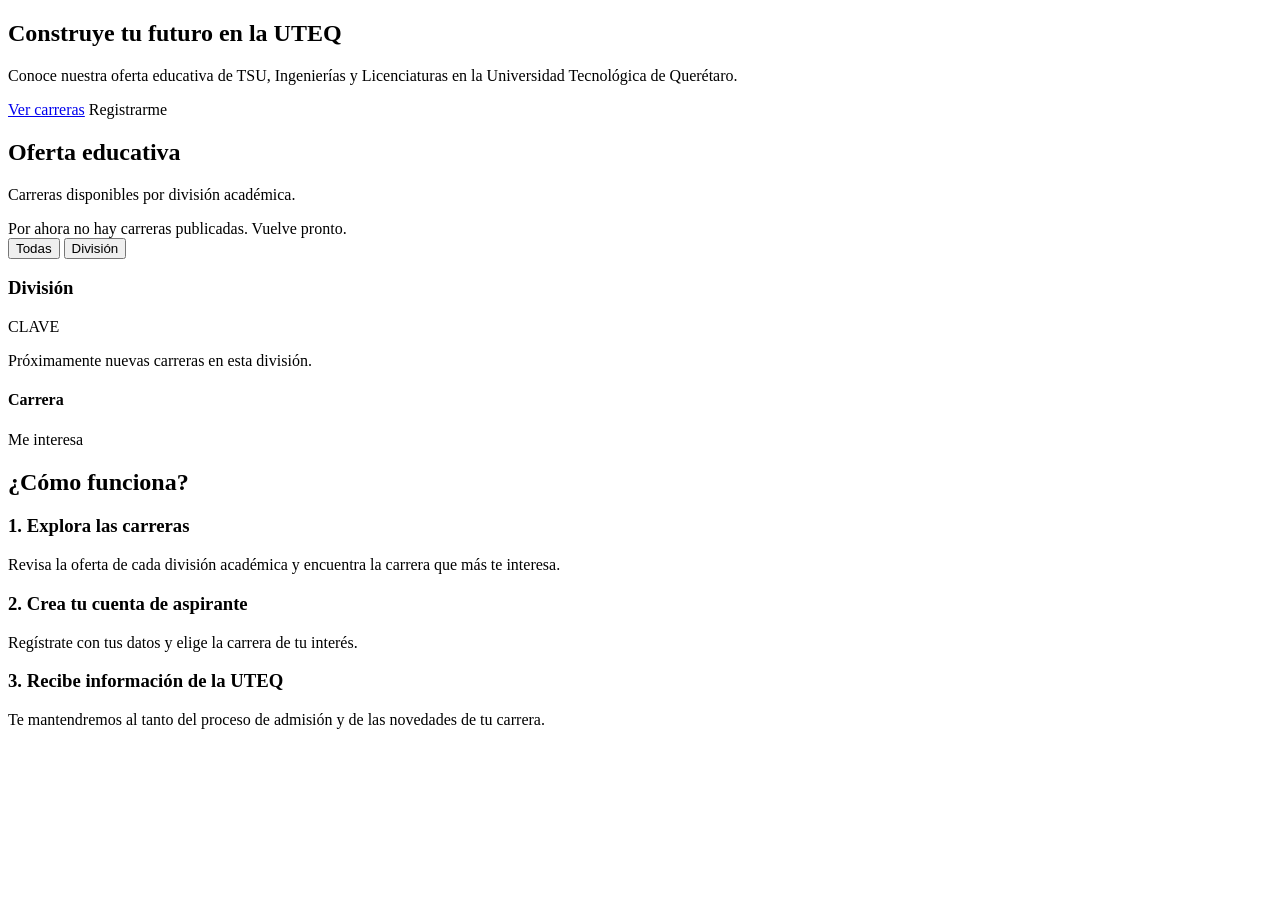
<file: uteq1/src/main/resources/templates/index.html>
<!DOCTYPE html>
<html xmlns:th="http://www.thymeleaf.org" lang="es">
<head>
    <th:block th:replace="~{fragments/layout :: head('Inicio')}"></th:block>
    <link rel="stylesheet" th:href="@{/css/landing.css}">
</head>
<body>
<header th:replace="~{fragments/layout :: navbar}"></header>
<main>
    <section class="hero">
        <div class="contenedor">
            <h1 class="hero-titulo">Construye tu futuro en la UTEQ</h1>
            <p class="hero-texto">Conoce nuestra oferta educativa de TSU, Ingenierías y Licenciaturas en la Universidad Tecnológica de Querétaro.</p>
            <div class="hero-acciones">
                <a class="btn btn-claro" href="#carreras">Ver carreras</a>
                <a class="btn btn-primario" th:if="${usuarioSesion == null}" th:href="@{/registro}">Registrarme</a>
            </div>
        </div>
    </section>

    <div class="contenedor landing-alertas"><div th:replace="~{fragments/layout :: alertas}"></div></div>

    <section class="seccion" id="carreras">
        <div class="contenedor">
            <h2 class="seccion-titulo">Oferta educativa</h2>
            <p class="seccion-subtitulo">Carreras disponibles por división académica.</p>

            <div class="vacio" th:if="${#lists.isEmpty(divisiones)}">Por ahora no hay carreras publicadas. Vuelve pronto.</div>

            <div class="landing-filtros" th:unless="${#lists.isEmpty(divisiones)}">
                <button type="button" class="landing-chip activo" data-filtro="todas">Todas</button>
                <button type="button" class="landing-chip" th:each="d : ${divisiones}"
                        th:attr="data-filtro=${d.id}" th:text="${d.nombre}">División</button>
            </div>

            <div class="landing-division" th:each="d : ${divisiones}" th:attr="data-division=${d.id}"
                 th:with="lista=${carreras.?[division.id == __${d.id}__]}">
                <div class="landing-division-encabezado">
                    <h3 th:text="${d.nombre}">División</h3>
                    <span class="badge badge-clave" th:text="${d.clave}">CLAVE</span>
                </div>
                <p class="landing-division-descripcion" th:if="${d.descripcion}" th:text="${d.descripcion}"></p>

                <p class="vacio" th:if="${#lists.isEmpty(lista)}">Próximamente nuevas carreras en esta división.</p>

                <div class="grid-cards" th:unless="${#lists.isEmpty(lista)}">
                    <article class="card" th:each="c : ${lista}">
                        <span class="badge badge-nivel" th:text="${c.nivel.etiqueta}"></span>
                        <h4 class="card-titulo" th:text="${c.nombre}">Carrera</h4>
                        <p class="card-texto" th:if="${c.descripcion}" th:text="${c.descripcion}"></p>
                        <div class="card-pie">
                            <span class="badge badge-clave" th:text="${c.clave}"></span>
                            <a class="btn btn-primario btn-sm" th:href="@{/registro(carrera=${c.id})}">Me interesa</a>
                        </div>
                    </article>
                </div>
            </div>
        </div>
    </section>

    <section class="seccion">
        <div class="contenedor">
            <h2 class="seccion-titulo">¿Cómo funciona?</h2>
            <div class="grid-cards">
                <div class="card">
                    <h3 class="card-titulo">1. Explora las carreras</h3>
                    <p class="card-texto">Revisa la oferta de cada división académica y encuentra la carrera que más te interesa.</p>
                </div>
                <div class="card">
                    <h3 class="card-titulo">2. Crea tu cuenta de aspirante</h3>
                    <p class="card-texto">Regístrate con tus datos y elige la carrera de tu interés.</p>
                </div>
                <div class="card">
                    <h3 class="card-titulo">3. Recibe información de la UTEQ</h3>
                    <p class="card-texto">Te mantendremos al tanto del proceso de admisión y de las novedades de tu carrera.</p>
                </div>
            </div>
        </div>
    </section>
</main>
<footer th:replace="~{fragments/layout :: footer}"></footer>
<script th:src="@{/js/landing.js}"></script>
</body>
</html>
</file>
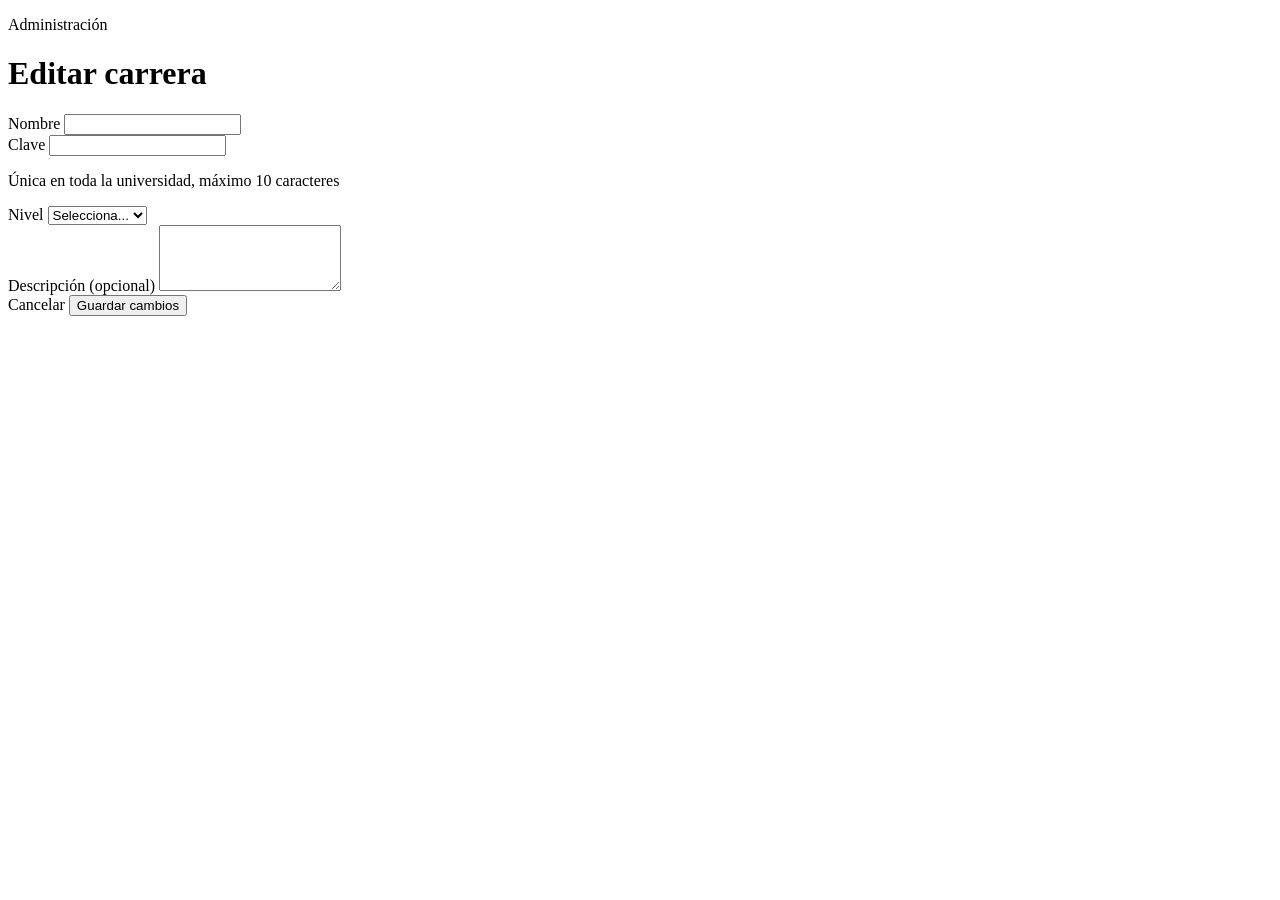
<file: uteq1/src/main/resources/templates/admin/carrera-form.html>
<!DOCTYPE html>
<html xmlns:th="http://www.thymeleaf.org" lang="es">
<head>
    <th:block th:replace="~{fragments/layout :: head('Editar carrera')}"></th:block>
    <link rel="stylesheet" th:href="@{/css/admin-carreras.css}">
</head>
<body class="panel-body">
<div class="panel-layout">
    <aside th:replace="~{fragments/layout :: sidebar('dashboard')}"></aside>
    <main class="panel-main">
        <header class="panel-header">
            <div>
                <p class="panel-eyebrow">Administración</p>
                <h1>Editar carrera</h1>
            </div>
        </header>
        <p th:text="'División: ' + ${carrera.division.nombre}"></p>
        <div th:replace="~{fragments/layout :: alertas}"></div>

        <section class="card">
            <form class="form" method="post" th:action="@{/admin/carreras/{id}/actualizar(id=${carrera.id})}"
                  th:object="${carrera}">
                <div class="form-fila">
                    <div class="form-grupo">
                        <label class="form-label" for="nombre">Nombre</label>
                        <input class="form-input" id="nombre" type="text" th:field="*{nombre}" maxlength="150" required>
                    </div>
                    <div class="form-grupo">
                        <label class="form-label" for="clave">Clave</label>
                        <input class="form-input" id="clave" type="text" th:field="*{clave}" maxlength="10" required aria-describedby="ayuda-clave">
                        <p class="form-ayuda" id="ayuda-clave">Única en toda la universidad, máximo 10 caracteres</p>
                    </div>
                </div>
                <div class="form-fila">
                    <div class="form-grupo">
                        <label class="form-label" for="nivel">Nivel</label>
                        <select class="form-input" id="nivel" th:field="*{nivel}" required>
                            <option value="">Selecciona...</option>
                            <option th:each="n : ${niveles}" th:value="${n}" th:text="${n.etiqueta}"></option>
                        </select>
                    </div>
                </div>
                <div class="form-grupo">
                    <label class="form-label" for="descripcion">Descripción (opcional)</label>
                    <textarea class="form-input" id="descripcion" th:field="*{descripcion}" maxlength="500" rows="4"></textarea>
                </div>
                <div class="form-acciones">
                    <a class="btn btn-secundario" th:href="@{/admin/divisiones/{id}/carreras(id=${carrera.division.id})}">Cancelar</a>
                    <button class="btn btn-primario" type="submit">Guardar cambios</button>
                </div>
            </form>
        </section>
    </main>
</div>
</body>
</html>
</file>
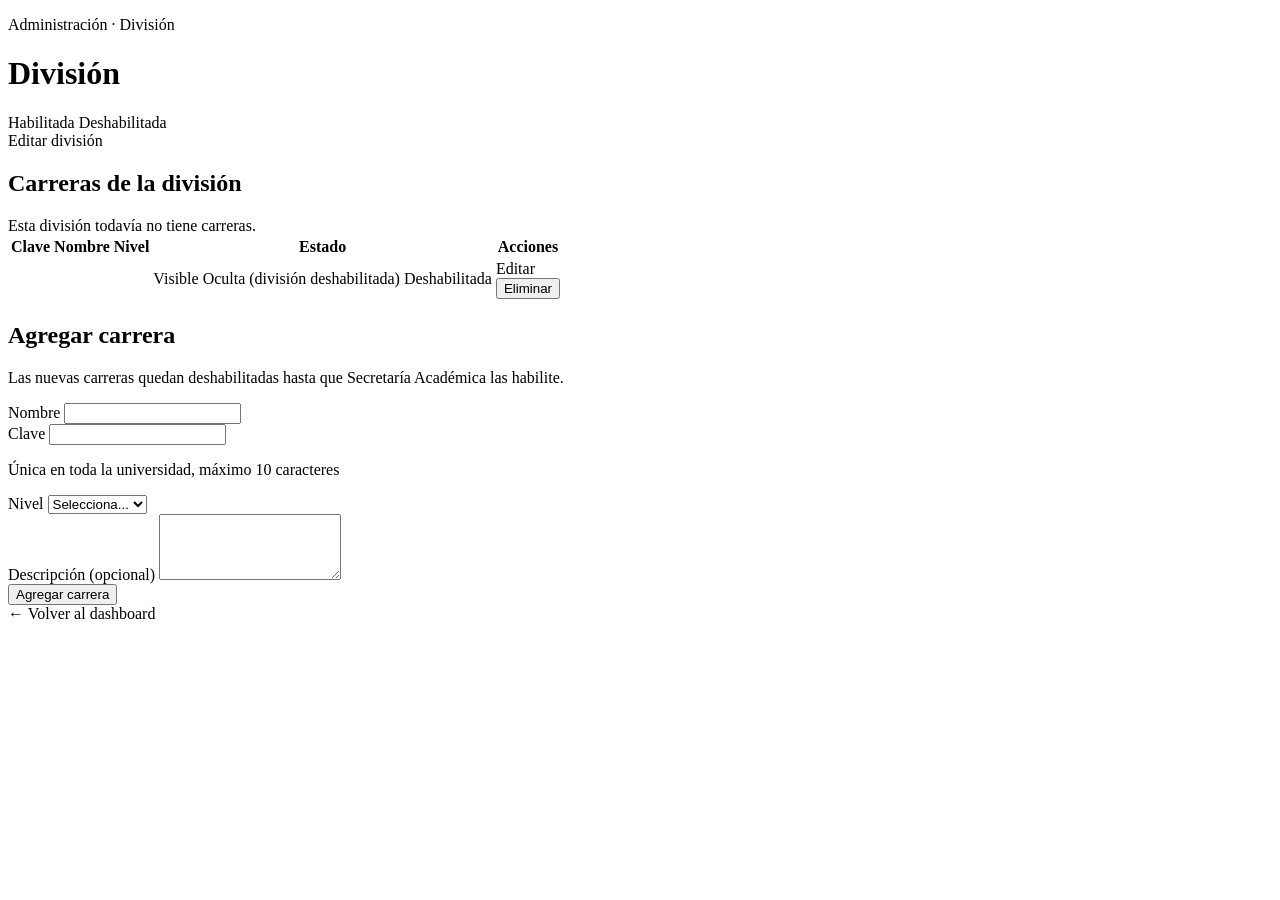
<file: uteq1/src/main/resources/templates/admin/carreras.html>
<!DOCTYPE html>
<html xmlns:th="http://www.thymeleaf.org" lang="es">
<head>
    <th:block th:replace="~{fragments/layout :: head('Carreras de la división')}"></th:block>
    <link rel="stylesheet" th:href="@{/css/admin-carreras.css}">
</head>
<body class="panel-body">
<div class="panel-layout">
    <aside th:replace="~{fragments/layout :: sidebar('dashboard')}"></aside>
    <main class="panel-main">
        <header class="panel-header">
            <div>
                <p class="panel-eyebrow">Administración · División</p>
                <h1 th:text="${division.nombre}">División</h1>
                <div class="carreras-identidad">
                    <span class="badge badge-clave" th:text="${division.clave}"></span>
                    <span class="badge badge-activa" th:if="${division.activa}">Habilitada</span>
                    <span class="badge badge-inactiva" th:unless="${division.activa}">Deshabilitada</span>
                </div>
            </div>
            <a class="btn btn-secundario" th:href="@{/admin/divisiones/{id}/editar(id=${division.id})}">Editar división</a>
        </header>
        <p th:if="${!#strings.isEmpty(division.descripcion)}" th:text="${division.descripcion}"></p>
        <div th:replace="~{fragments/layout :: alertas}"></div>

        <div class="carreras-secciones">
            <section class="panel-seccion" aria-labelledby="titulo-carreras">
                <h2 id="titulo-carreras">Carreras de la división</h2>
                <div class="vacio" th:if="${#lists.isEmpty(carreras)}">Esta división todavía no tiene carreras.</div>
                <div class="tabla-wrapper" th:unless="${#lists.isEmpty(carreras)}">
                    <table class="tabla">
                        <thead>
                        <tr>
                            <th scope="col">Clave</th>
                            <th scope="col">Nombre</th>
                            <th scope="col">Nivel</th>
                            <th scope="col">Estado</th>
                            <th scope="col">Acciones</th>
                        </tr>
                        </thead>
                        <tbody>
                        <tr th:each="c : ${carreras}">
                            <td><span class="badge badge-clave" th:text="${c.clave}"></span></td>
                            <td th:text="${c.nombre}"></td>
                            <td><span class="badge badge-nivel" th:text="${c.nivel.etiqueta}"></span></td>
                            <td>
                                <span class="badge badge-activa" th:if="${c.activa and division.activa}">Visible</span>
                                <span class="badge badge-aviso" th:if="${c.activa and !division.activa}">Oculta (división deshabilitada)</span>
                                <span class="badge badge-inactiva" th:unless="${c.activa}">Deshabilitada</span>
                            </td>
                            <td>
                                <div class="tabla-acciones carreras-acciones">
                                    <a class="btn btn-secundario btn-sm" th:href="@{/admin/carreras/{id}/editar(id=${c.id})}"
                                       th:aria-label="'Editar ' + ${c.nombre}">Editar</a>
                                    <form method="post" th:action="@{/admin/carreras/{id}/eliminar(id=${c.id})}"
                                          onsubmit="return confirm('¿Seguro que deseas eliminar esta carrera?')">
                                        <button class="btn btn-peligro btn-sm" type="submit"
                                                th:aria-label="'Eliminar ' + ${c.nombre}">Eliminar</button>
                                    </form>
                                </div>
                            </td>
                        </tr>
                        </tbody>
                    </table>
                </div>
            </section>

            <section class="panel-seccion" aria-labelledby="titulo-agregar">
                <h2 id="titulo-agregar">Agregar carrera</h2>
                <p class="form-ayuda">Las nuevas carreras quedan deshabilitadas hasta que Secretaría Académica las habilite.</p>
                <div class="card">
                    <form class="form" method="post" th:action="@{/admin/divisiones/{id}/carreras/guardar(id=${division.id})}"
                          th:object="${nuevaCarrera}">
                        <div class="form-fila">
                            <div class="form-grupo">
                                <label class="form-label" for="nombre">Nombre</label>
                                <input class="form-input" id="nombre" type="text" th:field="*{nombre}" maxlength="150" required>
                            </div>
                            <div class="form-grupo">
                                <label class="form-label" for="clave">Clave</label>
                                <input class="form-input" id="clave" type="text" th:field="*{clave}" maxlength="10" required aria-describedby="ayuda-clave">
                                <p class="form-ayuda" id="ayuda-clave">Única en toda la universidad, máximo 10 caracteres</p>
                            </div>
                        </div>
                        <div class="form-fila">
                            <div class="form-grupo">
                                <label class="form-label" for="nivel">Nivel</label>
                                <select class="form-input" id="nivel" th:field="*{nivel}" required>
                                    <option value="">Selecciona...</option>
                                    <option th:each="n : ${niveles}" th:value="${n}" th:text="${n.etiqueta}"></option>
                                </select>
                            </div>
                        </div>
                        <div class="form-grupo">
                            <label class="form-label" for="descripcion">Descripción (opcional)</label>
                            <textarea class="form-input" id="descripcion" th:field="*{descripcion}" maxlength="500" rows="4"></textarea>
                        </div>
                        <div class="form-acciones">
                            <button class="btn btn-primario" type="submit">Agregar carrera</button>
                        </div>
                    </form>
                </div>
            </section>
            <a th:href="@{/admin}">← Volver al dashboard</a>
        </div>
    </main>
</div>
</body>
</html>
</file>
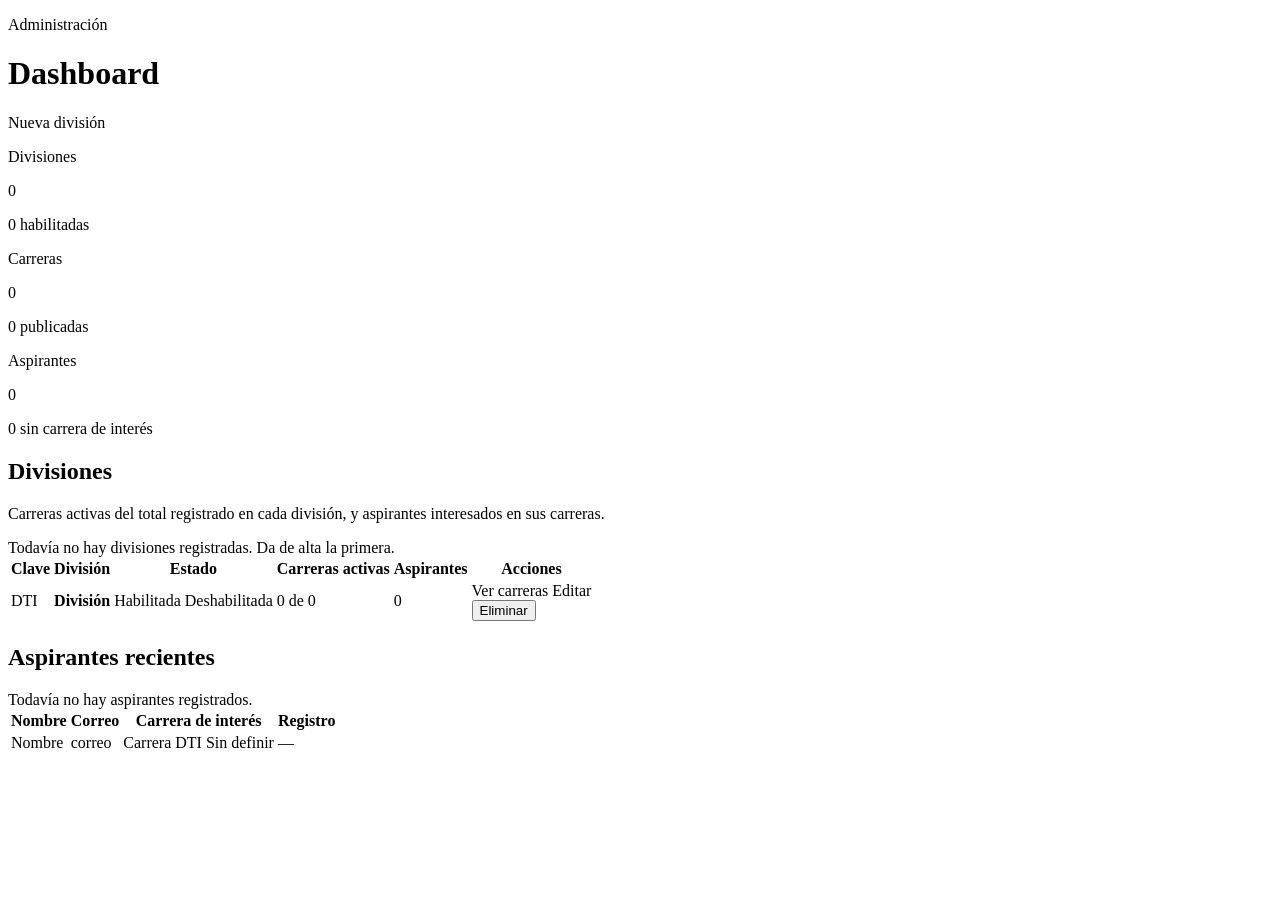
<file: uteq1/src/main/resources/templates/admin/dashboard.html>
<!DOCTYPE html>
<html xmlns:th="http://www.thymeleaf.org" lang="es">
<head>
    <th:block th:replace="~{fragments/layout :: head('Dashboard de administración')}"></th:block>
    <link rel="stylesheet" th:href="@{/css/admin-divisiones.css}">
</head>
<body class="panel-body">
<div class="panel-layout">
    <aside th:replace="~{fragments/layout :: sidebar('dashboard')}"></aside>
    <main class="panel-main">
        <header class="panel-header">
            <div>
                <p class="panel-eyebrow">Administración</p>
                <h1>Dashboard</h1>
            </div>
            <a class="btn btn-primario" th:href="@{/admin/divisiones/nueva}">Nueva división</a>
        </header>

        <div th:replace="~{fragments/layout :: alertas}"></div>

        <section class="stats-grid dashboard-stats" aria-label="Resumen general">
            <div class="stat-card">
                <p class="stat-etiqueta">Divisiones</p>
                <p class="stat-valor" th:text="${resumen.totalDivisiones}">0</p>
                <p class="stat-detalle"
                   th:text="${resumen.divisionesActivas} + (${resumen.divisionesActivas} == 1 ? ' habilitada' : ' habilitadas')">
                    0 habilitadas</p>
            </div>
            <div class="stat-card">
                <p class="stat-etiqueta">Carreras</p>
                <p class="stat-valor" th:text="${resumen.totalCarreras}">0</p>
                <p class="stat-detalle"
                   th:text="${resumen.carrerasPublicadas} + (${resumen.carrerasPublicadas} == 1 ? ' publicada' : ' publicadas')">
                    0 publicadas</p>
            </div>
            <div class="stat-card">
                <p class="stat-etiqueta">Aspirantes</p>
                <p class="stat-valor" th:text="${resumen.totalAspirantes}">0</p>
                <p class="stat-detalle"
                   th:text="${resumen.aspirantesSinCarrera} + ' sin carrera de interés'">0 sin carrera de interés</p>
            </div>
        </section>

        <section class="panel-seccion dashboard-seccion" aria-labelledby="titulo-divisiones">
            <div class="panel-header">
                <h2 id="titulo-divisiones">Divisiones</h2>
            </div>
            <p class="form-ayuda dashboard-ayuda">
                Carreras activas del total registrado en cada división, y aspirantes interesados en sus carreras.
            </p>

            <div class="vacio" th:if="${#lists.isEmpty(divisiones)}">
                Todavía no hay divisiones registradas.
                <a th:href="@{/admin/divisiones/nueva}">Da de alta la primera</a>.
            </div>
            <div class="tabla-wrapper" th:unless="${#lists.isEmpty(divisiones)}">
                <table class="tabla">
                    <thead>
                    <tr>
                        <th scope="col">Clave</th>
                        <th scope="col">División</th>
                        <th scope="col">Estado</th>
                        <th scope="col">Carreras activas</th>
                        <th scope="col">Aspirantes</th>
                        <th scope="col">Acciones</th>
                    </tr>
                    </thead>
                    <tbody>
                    <tr th:each="d : ${divisiones}">
                        <td><span class="badge badge-clave" th:text="${d.clave}">DTI</span></td>
                        <td><strong th:text="${d.nombre}">División</strong></td>
                        <td>
                            <span class="badge badge-activa" th:if="${d.activa}">Habilitada</span>
                            <span class="badge badge-inactiva" th:unless="${d.activa}">Deshabilitada</span>
                        </td>
                        <td class="celda-numero" th:text="${d.carrerasActivas} + ' de ' + ${d.totalCarreras}">0 de 0</td>
                        <td>
                            <div class="aspirantes-celda">
                                <span class="celda-numero" th:text="${d.aspirantes}">0</span>
                                <span class="barra" aria-hidden="true">
                                    <span class="barra-relleno" th:style="'width:' + ${d.porcentajeAspirantes} + '%'"></span>
                                </span>
                            </div>
                        </td>
                        <td>
                            <div class="tabla-acciones">
                                <a class="btn btn-secundario btn-sm"
                                   th:href="@{/admin/divisiones/{id}/carreras(id=${d.id})}"
                                   th:aria-label="'Ver carreras de ' + ${d.nombre}">Ver carreras</a>
                                <a class="btn btn-claro btn-borde btn-sm"
                                   th:href="@{/admin/divisiones/{id}/editar(id=${d.id})}"
                                   th:aria-label="'Editar ' + ${d.nombre}">Editar</a>
                                <form method="post" th:action="@{/admin/divisiones/{id}/eliminar(id=${d.id})}"
                                      onsubmit="return confirm('¿Seguro que deseas eliminar esta división?')">
                                    <button class="btn btn-peligro btn-sm" type="submit"
                                            th:aria-label="'Eliminar ' + ${d.nombre}">Eliminar</button>
                                </form>
                            </div>
                        </td>
                    </tr>
                    </tbody>
                </table>
            </div>
        </section>

        <section class="panel-seccion dashboard-seccion" aria-labelledby="titulo-aspirantes">
            <div class="panel-header">
                <h2 id="titulo-aspirantes">Aspirantes recientes</h2>
            </div>

            <div class="vacio" th:if="${#lists.isEmpty(aspirantesRecientes)}">Todavía no hay aspirantes registrados.</div>
            <div class="tabla-wrapper" th:unless="${#lists.isEmpty(aspirantesRecientes)}">
                <table class="tabla">
                    <thead>
                    <tr>
                        <th scope="col">Nombre</th>
                        <th scope="col">Correo</th>
                        <th scope="col">Carrera de interés</th>
                        <th scope="col">Registro</th>
                    </tr>
                    </thead>
                    <tbody>
                    <tr th:each="a : ${aspirantesRecientes}">
                        <td th:text="${a.nombreCompleto}">Nombre</td>
                        <td th:text="${a.correo}">correo</td>
                        <td>
                            <th:block th:if="${a.carrera != null}">
                                <span th:text="${a.carrera}">Carrera</span>
                                <span class="badge badge-clave" th:text="${a.division}">DTI</span>
                            </th:block>
                            <span class="texto-tenue" th:if="${a.carrera == null}">Sin definir</span>
                        </td>
                        <td class="celda-numero" th:text="${a.fechaRegistro}">—</td>
                    </tr>
                    </tbody>
                </table>
            </div>
        </section>
    </main>
</div>
</body>
</html>
</file>
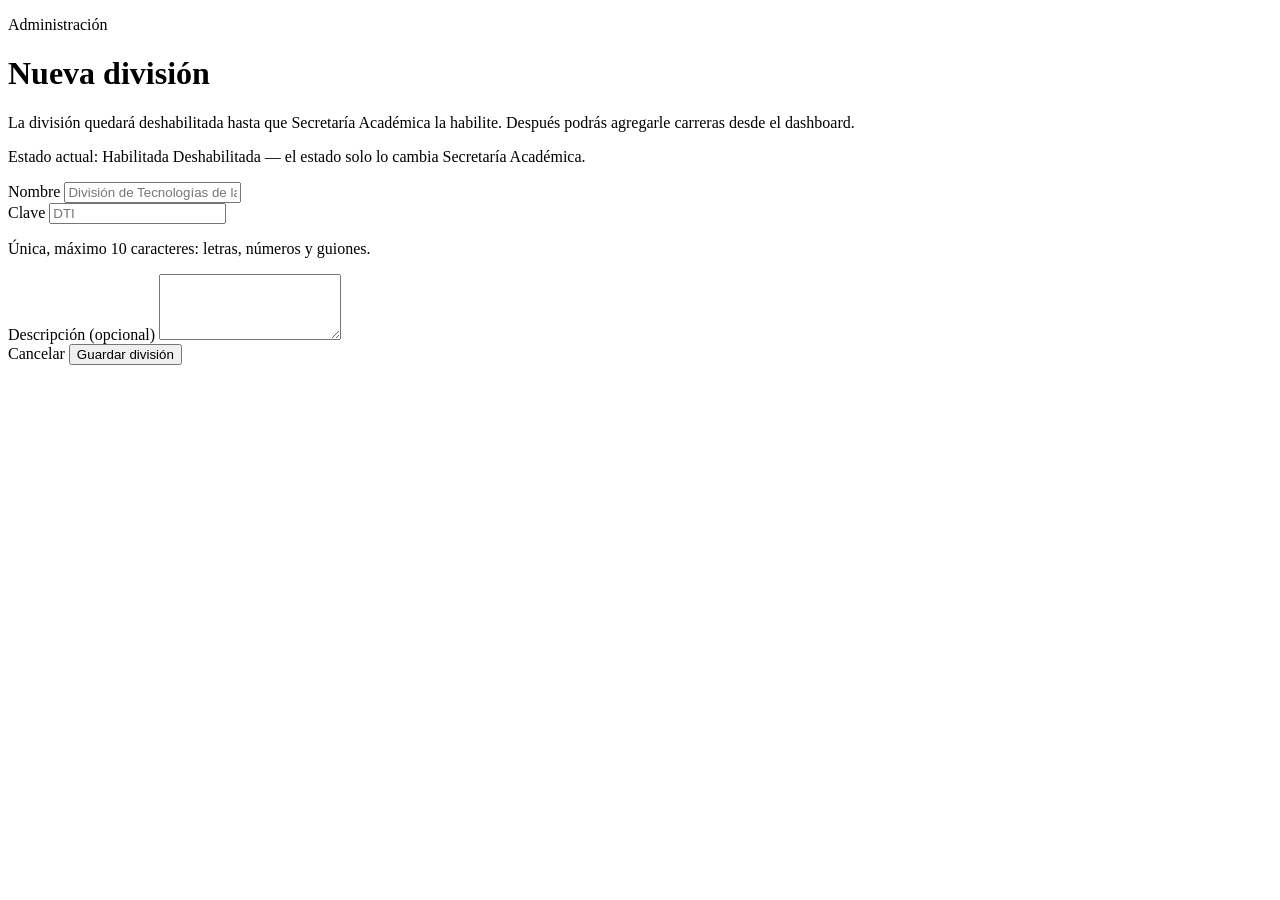
<file: uteq1/src/main/resources/templates/admin/division-form.html>
<!DOCTYPE html>
<html xmlns:th="http://www.thymeleaf.org" lang="es"
      th:with="esNueva=${division.id == null}">
<head>
    <th:block th:replace="~{fragments/layout :: head(${esNueva} ? 'Nueva división' : 'Editar división')}"></th:block>
    <link rel="stylesheet" th:href="@{/css/admin-divisiones.css}">
</head>
<body class="panel-body">
<div class="panel-layout">
    <aside th:replace="~{fragments/layout :: sidebar(${esNueva} ? 'nueva-division' : 'dashboard')}"></aside>
    <main class="panel-main">
        <header class="panel-header">
            <div>
                <p class="panel-eyebrow">Administración</p>
                <h1 th:text="${esNueva} ? 'Nueva división' : 'Editar división'">Nueva división</h1>
            </div>
        </header>
        <div class="division-form-contenedor">
            <p class="form-ayuda division-form-intro" th:if="${esNueva}">
                La división quedará deshabilitada hasta que Secretaría Académica la habilite.
                Después podrás agregarle carreras desde el dashboard.
            </p>
            <p class="form-ayuda division-form-intro" th:unless="${esNueva}">
                Estado actual:
                <span class="badge badge-activa" th:if="${division.activa}">Habilitada</span>
                <span class="badge badge-inactiva" th:unless="${division.activa}">Deshabilitada</span>
                — el estado solo lo cambia Secretaría Académica.
            </p>
            <div th:replace="~{fragments/layout :: alertas}"></div>

            <section class="card division-form-card">
                <form class="form" method="post" th:object="${division}"
                      th:action="${esNueva} ? @{/admin/divisiones/guardar} : @{/admin/divisiones/{id}/actualizar(id=${division.id})}">
                    <div class="form-fila">
                        <div class="form-grupo">
                            <label class="form-label" for="nombre">Nombre</label>
                            <input class="form-input" id="nombre" type="text" th:field="*{nombre}" maxlength="150" required
                                   placeholder="División de Tecnologías de la Información">
                        </div>
                        <div class="form-grupo">
                            <label class="form-label" for="clave">Clave</label>
                            <input class="form-input input-clave" id="clave" type="text" th:field="*{clave}" maxlength="10"
                                   required pattern="[A-Za-z0-9\-]+" placeholder="DTI" aria-describedby="ayuda-clave">
                            <p class="form-ayuda" id="ayuda-clave">Única, máximo 10 caracteres: letras, números y guiones.</p>
                        </div>
                    </div>
                    <div class="form-grupo">
                        <label class="form-label" for="descripcion">Descripción (opcional)</label>
                        <textarea class="form-input" id="descripcion" th:field="*{descripcion}" maxlength="500" rows="4"></textarea>
                    </div>
                    <div class="form-acciones">
                        <a class="btn btn-claro btn-borde" th:href="@{/admin}">Cancelar</a>
                        <button class="btn btn-primario" type="submit"
                                th:text="${esNueva} ? 'Guardar división' : 'Guardar cambios'">Guardar división</button>
                    </div>
                </form>
            </section>
        </div>
    </main>
</div>
</body>
</html>
</file>
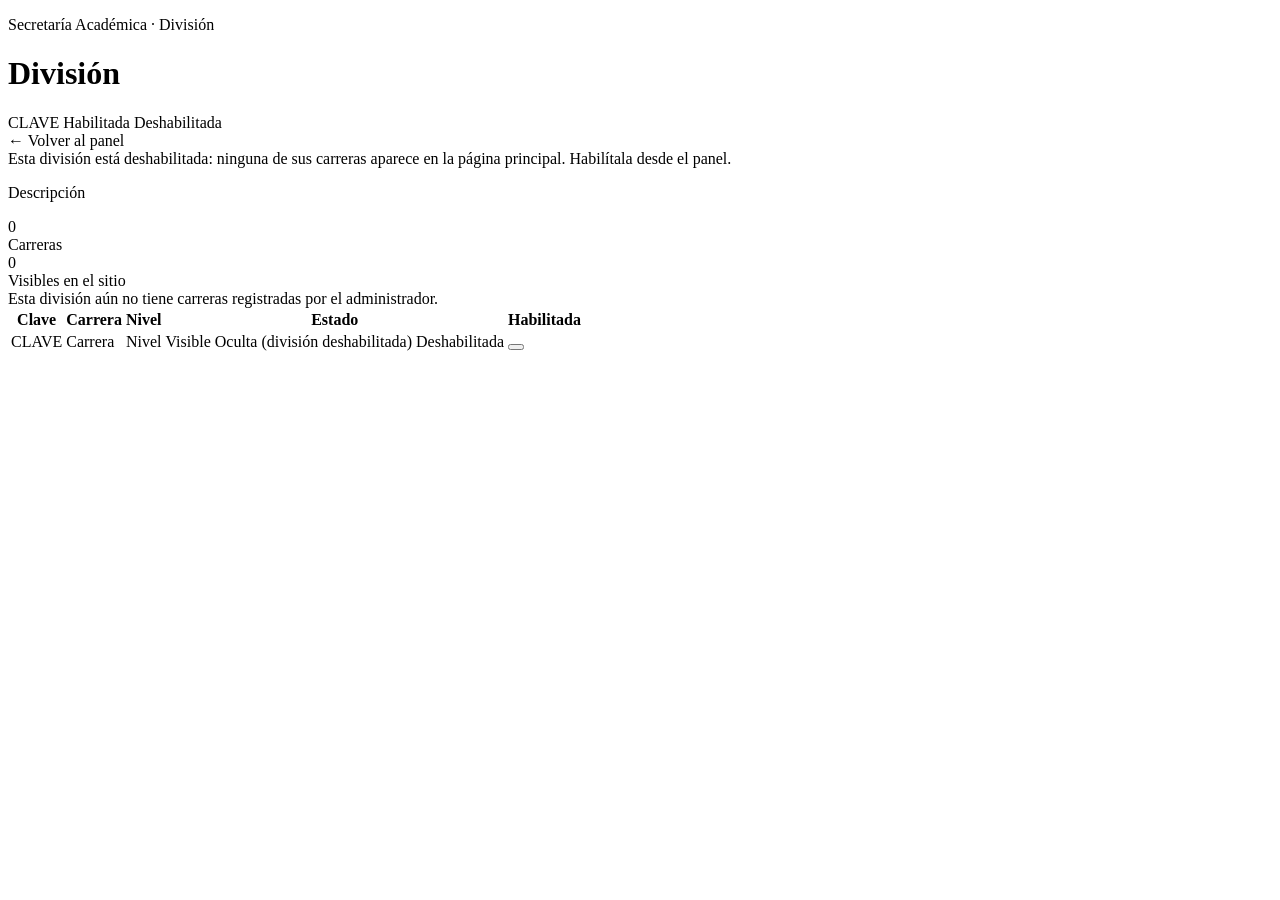
<file: uteq1/src/main/resources/templates/secretaria/carreras.html>
<!DOCTYPE html>
<html xmlns:th="http://www.thymeleaf.org" lang="es">
<head>
    <th:block th:replace="~{fragments/layout :: head('Carreras de la división')}"></th:block>
    <link rel="stylesheet" th:href="@{/css/secretaria-carreras.css}">
</head>
<body class="panel-body">
<div class="panel-layout">
    <aside th:replace="~{fragments/layout :: sidebar('panel')}"></aside>
    <main class="panel-main">
        <header class="panel-header">
            <div>
                <p class="panel-eyebrow">Secretaría Académica · División</p>
                <div class="division-titulo">
                    <h1 th:text="${division.nombre}">División</h1>
                    <span class="badge badge-clave" th:text="${division.clave}">CLAVE</span>
                    <span th:if="${division.activa}" class="badge badge-activa">Habilitada</span>
                    <span th:unless="${division.activa}" class="badge badge-inactiva">Deshabilitada</span>
                </div>
            </div>
            <a class="btn btn-secundario" th:href="@{/secretaria}">← Volver al panel</a>
        </header>

        <div th:replace="~{fragments/layout :: alertas}"></div>

        <div th:unless="${division.activa}" class="alerta alerta-error">
            Esta división está deshabilitada: ninguna de sus carreras aparece en la página principal. Habilítala desde el panel.
        </div>

        <p th:if="${!#strings.isEmpty(division.descripcion)}" class="division-descripcion"
           th:text="${division.descripcion}">Descripción</p>

        <div class="stats-grid">
            <div class="stat-card">
                <div class="stat-valor" th:text="${#lists.size(carreras)}">0</div>
                <div class="stat-etiqueta">Carreras</div>
            </div>
            <div class="stat-card">
                <div class="stat-valor" th:text="${division.activa ? #lists.size(carreras.?[activa]) : 0}">0</div>
                <div class="stat-etiqueta">Visibles en el sitio</div>
            </div>
        </div>

        <section class="panel-seccion">
            <div th:if="${#lists.isEmpty(carreras)}" class="vacio">
                Esta división aún no tiene carreras registradas por el administrador.
            </div>

            <div th:unless="${#lists.isEmpty(carreras)}" class="tabla-wrapper">
                <table class="tabla">
                    <thead>
                    <tr>
                        <th>Clave</th>
                        <th>Carrera</th>
                        <th>Nivel</th>
                        <th>Estado</th>
                        <th>Habilitada</th>
                    </tr>
                    </thead>
                    <tbody>
                    <tr th:each="c : ${carreras}">
                        <td><span class="badge badge-clave" th:text="${c.clave}">CLAVE</span></td>
                        <td th:text="${c.nombre}">Carrera</td>
                        <td><span class="badge badge-nivel" th:text="${c.nivel.etiqueta}">Nivel</span></td>
                        <td>
                            <span th:if="${c.activa and division.activa}" class="badge badge-activa">Visible</span>
                            <span th:if="${c.activa and !division.activa}" class="badge badge-aviso">Oculta (división deshabilitada)</span>
                            <span th:unless="${c.activa}" class="badge badge-inactiva">Deshabilitada</span>
                        </td>
                        <td>
                            <form method="post" th:action="@{/secretaria/carreras/{id}/toggle(id=${c.id})}">
                                <button type="submit" class="toggle" th:classappend="${c.activa} ? 'on'"
                                        th:title="${c.activa ? 'Deshabilitar' : 'Habilitar'}"
                                        th:aria-label="${c.activa ? 'Deshabilitar carrera' : 'Habilitar carrera'}"></button>
                            </form>
                        </td>
                    </tr>
                    </tbody>
                </table>
            </div>
        </section>
    </main>
</div>
</body>
</html>
</file>
